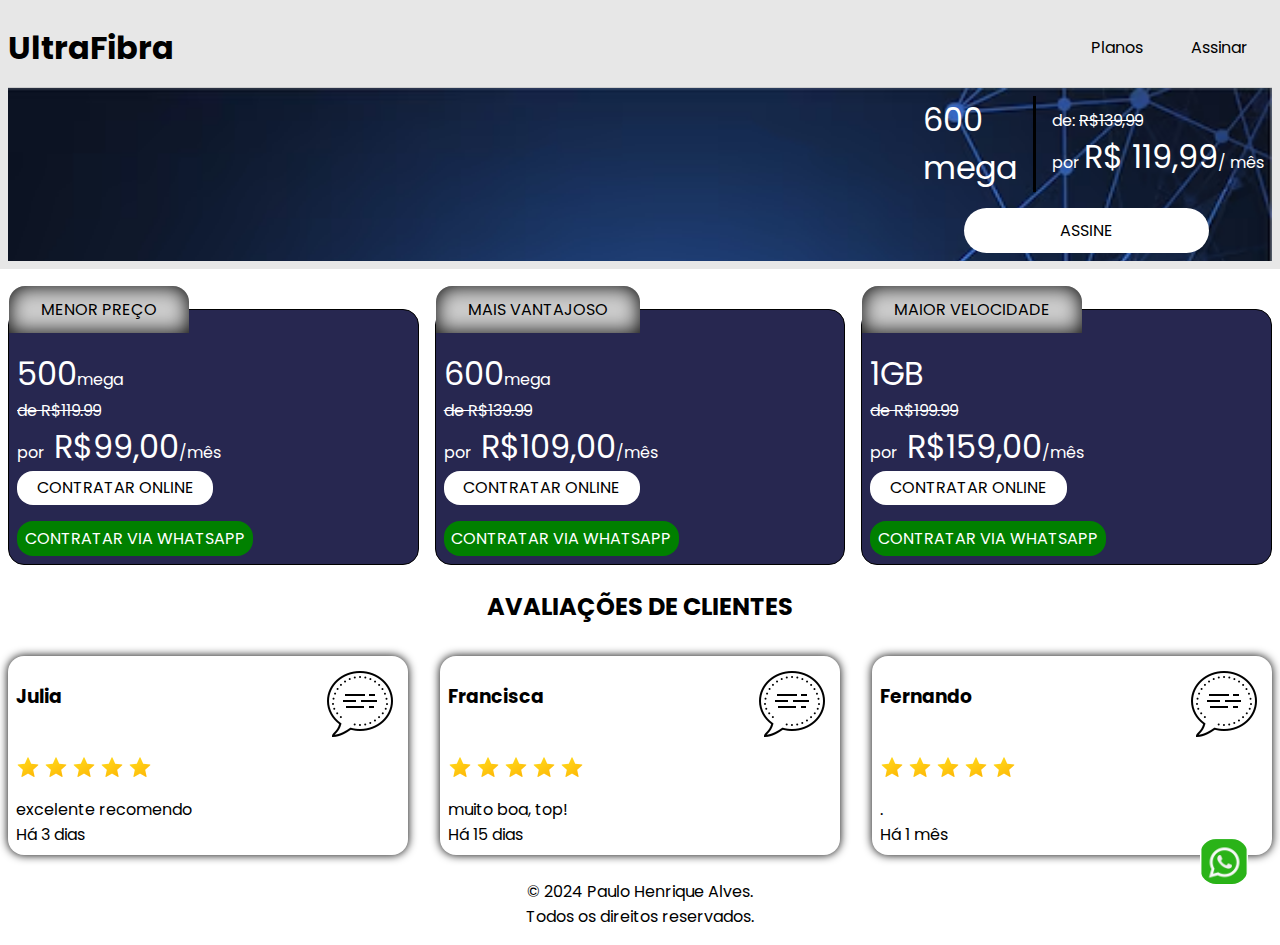
<file: index.html>
<!DOCTYPE html>
<html lang="pt-br">

<head>
    <meta charset="UTF-8">
    <meta name="viewport" content="width=device-width, initial-scale=1.0">
    <title>Planos de internet</title>
    <link rel="stylesheet" href="./style.css">
</head>

<body>

    <header class="top-header">

        <div class="top-header_topo max-width">
            <h1>UltraFibra</h1>

            <!-- <section class="top-header_sociais"></section> -->
            <nav class="top-header_nav">

                <!-- hamburguer inicio -->

                <input type="checkbox" id="idMobile" class="input-mobile" title="menu mobile">
                <label for="idMobile" class="label-hamburguer">
                    <span class="span-mobile"></span>
                </label>

                <!-- hamburguer fim -->
                <div class="menu-mobile">
                    <ul>
                        <li><a href="#planos">Planos</a></li>
                        <li><a href="./cadastro.html">Assinar</a></li>
                    </ul>
                </div>
            </nav>
        </div>


        <section class="top-header_bottom max-width">

            <article class="top-header_bottom_section">

                <div class="speed">
                    <p>600</p>
                    <p>mega</p>
                </div>
                <div class="barra"></div>
                <div class="promo">
                    <p>de: <del>R$139,99</del></p>
                    <p>por <span class="font-big">R$ 119,99</span>/ mês</p>
                </div>
            </article>
            <a href="" class="btn-default">Assine</a>
        </section>
    </header>


    <a href="https://wa.me/5511981255286" target="_blank" rel="noopener"><img src="./assets/icon-whatssapp.png" class="btn-whatsapp2"  alt="whatsapp"></a>

    <main>

        <sections class="containers-plan max-width" id="planos">

            <article class="cards-body">
                <p class="cards-body_speed"><span class="cards-span">500</span>mega</p>
                <del>de R$119.99</del>
                <p>por<span class="cards-span"> R$99,00</span>/mês</p>

                <a href="" class="btn-online">contratar online</a>
                <a href="" class="btn-whats">contratar via whatsapp</a>

                <p class="absolute">menor preço</p>
            </article>
            <article class="cards-body">
                <p class="cards-body_speed"><span class="cards-span">600</span>mega</p>
                <del>de R$139.99</del>
                <p>por<span class="cards-span"> R$109,00</span>/mês</p>

                <a href="" class="btn-online">contratar online</a>
                <a href="" class="btn-whats">contratar via whatsapp</a>

                <p class="absolute">mais vantajoso</p>
            </article>
            <article class="cards-body">
                <p class="cards-body_speed"><span class="cards-span">1GB</span></p>
                <del>de R$199.99</del>
                <p>por<span class="cards-span"> R$159,00</span>/mês</p>

                <a href="" class="btn-online">contratar online</a>
                <a href="" class="btn-whats">contratar via whatsapp</a>

                <p class="absolute">maior velocidade</p>
            </article>
        </sections>

        <section class="comentarios max-width">
            <h2 class="comentarios-title">avaliações de clientes</h2>
            <article class="comentarios-card">
                <div class="comentarios-id">
                    <h3 class="comentarios-nome">Julia</h3>
                    <img alt="icone de mensagem"
                        src="[data-uri]">
                </div>
                <div class="comentarios-topo">
                    <img class="icon-estrela"
                        src="[data-uri]"
                        alt="estrela">
                    <img class="icon-estrela"
                        src="[data-uri]"
                        alt="estrela">
                    <img class="icon-estrela"
                        src="[data-uri]"
                        alt="estrela">
                    <img class="icon-estrela"
                        src="[data-uri]"
                        alt="estrela">
                    <img class="icon-estrela"
                        src="[data-uri]"
                        alt="estrela">
                    <p>excelente recomendo</p>
                </div>
                <p>Há 3 dias</p>
            </article>
            <article class="comentarios-card">
                <div class="comentarios-id">
                    <h3 class="comentarios-nome">francisca</h3>
                    <img alt="icone de mensagem"
                        src="[data-uri]">

                </div>
                <div class="comentarios-topo">
                    <img class="icon-estrela"
                        src="[data-uri]"
                        alt="estrela">
                    <img class="icon-estrela"
                        src="[data-uri]"
                        alt="estrela">
                    <img class="icon-estrela"
                        src="[data-uri]"
                        alt="estrela">
                    <img class="icon-estrela"
                        src="[data-uri]"
                        alt="estrela">
                    <img class="icon-estrela"
                        src="[data-uri]"
                        alt="estrela">
                    <p>muito boa, top!</p>
                </div>
                <p>Há 15 dias</p>
            </article>
            <article class="comentarios-card">
                <div class="comentarios-id">
                    <h3 class="comentarios-nome">fernando</h3>
                    <img alt="icone de mensagem"
                        src="[data-uri]">
                </div>
                <div class="comentarios-topo">
                    <img class="icon-estrela"
                        src="[data-uri]"
                        alt="estrela">
                    <img class="icon-estrela"
                        src="[data-uri]"
                        alt="estrela">
                    <img class="icon-estrela"
                        src="[data-uri]"
                        alt="estrela">
                    <img class="icon-estrela"
                        src="[data-uri]"
                        alt="estrela">
                    <img class="icon-estrela"
                        src="[data-uri]"
                        alt="estrela">
                    <p>.</p>
                </div>
                <p>Há 1 mês</p>
            </article>
        </section>
    </main>

     <footer class="footer">
        <p>&copy; 2024 Paulo Henrique Alves.</p>
        <p>Todos os direitos reservados.</p>
     </footer>

    </body>

</html>
</file>
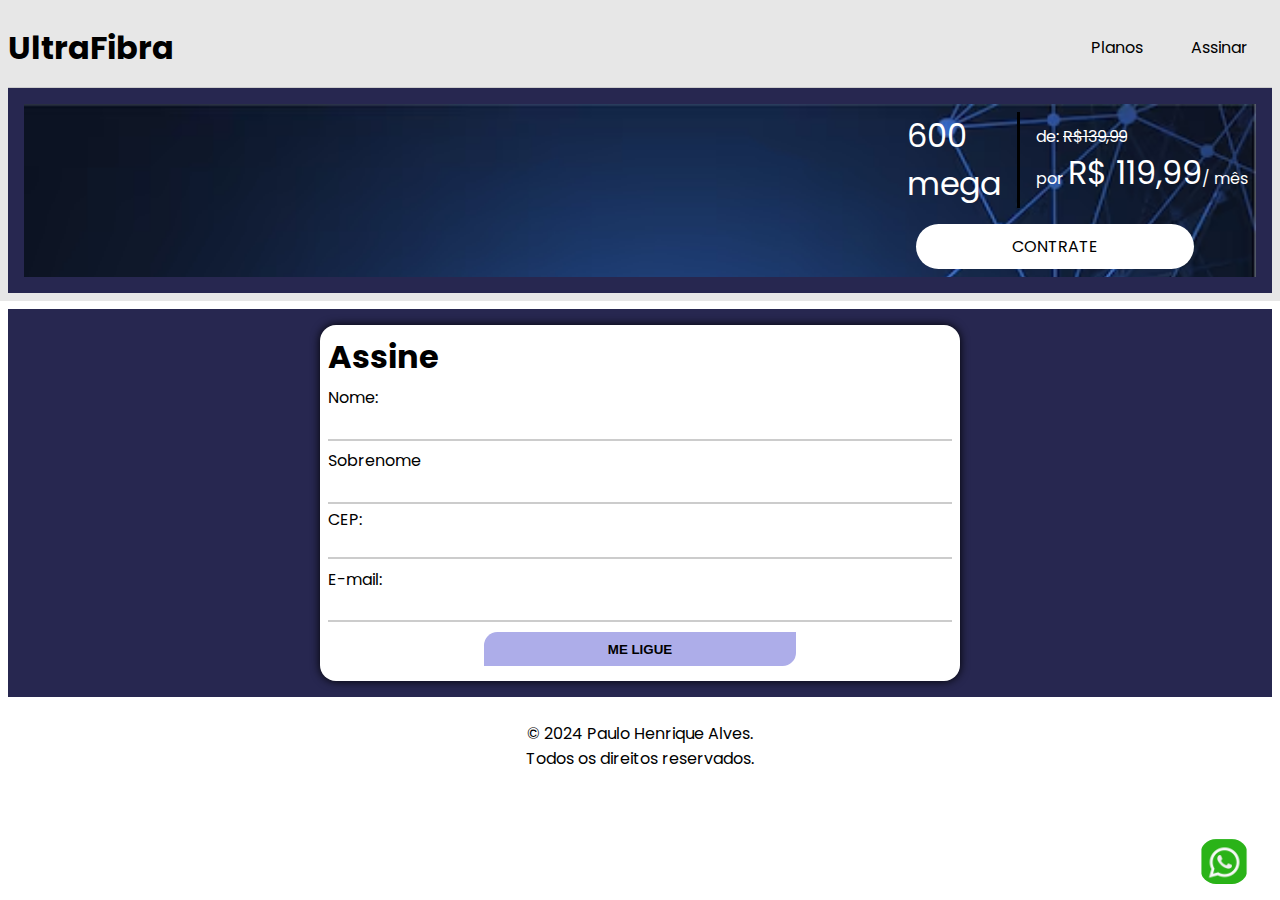
<file: cadastro.html>
<!DOCTYPE html>
<html lang="pt-br">

<head>
    <meta charset="UTF-8">
    <meta name="viewport" content="width=device-width, initial-scale=1.0">
    <title>Planos de internet</title>
    <link rel="stylesheet" href="./style.css">
</head>

<body>

    <header class="top-header">

        <div class="top-header_topo max-width">
            <h1>UltraFibra</h1>

            <!-- <section class="top-header_sociais"></section> -->
            <nav class="top-header_nav">

                <!-- hamburguer inicio -->

                <input type="checkbox" id="idMobile" class="input-mobile" title="menu mobile">
                <label for="idMobile" class="label-hamburguer">
                    <span class="span-mobile"></span>
                </label>

                <!-- hamburguer fim -->
                <div class="menu-mobile">
                    <ul>
                        <li><a href="index.html">Planos</a></li>
                        <li><a href="./cadastro.html">Assinar</a></li>                    
                    </ul>
                </div>
            </nav>
        </div>

        <div class="background-color_form">
        <section class="top-header_bottom max-width">
            

            <article class="top-header_bottom_section">

                <div class="speed">
                    <p>600</p>
                    <p>mega</p>
                </div>
                <div class="barra"></div>
                <div class="promo">
                    <p>de: <del>R$139,99</del></p>
                    <p>por <span class="font-big">R$ 119,99</span>/ mês</p>
                </div>
            </article>
            <a href="" class="btn-default">Contrate</a>
        
        </section>
    </div>
    </header>

    <main>
        <a href="https://wa.me/5511981255286" target="_blank" rel="noopener"><img src="./assets/icon-whatssapp.png"  class="btn-whatsapp2" alt="whatsapp"></a>


        <div class="background-color_form">
            <form class="registration-form">

                <h1 class="registration-form_title">Assine</h1>


                <label for="name" class="registration-form_label">Nome:</label>
                <input type="text" id="name" class="registration-form_input" minlength="3" required>

                <label for="sobreNome" class="registration-form_label">Sobrenome</label>
                <input type="text" id="sobreNome" class="registration-form_input" minlength="3" required>

                <label for="cep">CEP:</label>
                <input type="text" id="cep" class="registration-form_input" required>

                <label for="email" class="registration-form_label">E-mail:</label>
                <input type="email" id="email" class="registration-form_input" required>

                 <input type="submit" value="me ligue" class="registration-form_btn">


        </div>
   
    </form>
    </main>
    <footer class="footer">
        <p>&copy; 2024 Paulo Henrique Alves.</p>
        <p>Todos os direitos reservados.</p>
     </footer>


</body>

</html>
</file>
<file: style.css>
@import url('https://fonts.googleapis.com/css2?family=Poppins:ital,wght@0,100;0,200;0,300;0,400;0,500;0,600;0,700;0,800;0,900;1,100;1,200;1,300;1,400;1,500;1,600;1,700;1,800;1,900&display=swap');

*{
    padding: 0;
    margin: 0;
    box-sizing: border-box;
}
:root{
    --primary-color: rgb(39, 39, 80);
    --valor-padrao: .5em
}
.max-width{
    max-width: 80em;
    margin: 0 auto;
}
body{
    font-family: "Poppins", sans-serif;
    font-style: normal;
   
}
.logo-pagina{
    border-radius: 50%;
    width: 8em;
}
main{
    padding: var(--valor-padrao);
}
/* header inicio */
.top-header{
  background-color: #e7e7e7;
  padding: var(--valor-padrao);
}
.top-header_topo{
    display: flex;
    justify-content: space-between;
    align-items: center;
    border-bottom: 1px solid #ccc;
}
.top-header_bottom{
    
    display: flex;
    flex-direction: column;
    justify-content: center;
    align-items: end;
    background-image: url(../assets/mobile2.avif);
    background-repeat: no-repeat;
    background-size: cover;
}  

.top-header_bottom_section{
    display: flex;
    align-items: center;
    gap: 1em;
    padding: var(--valor-padrao);
    
    
}

.speed p{
    font-size: 2em;  
}
.speed p, .promo p {
    color: white;
}
.barra{
    display:inline;
    width: .2em;
    height: 6em;
    background-color: black;
    
}
.font-big{
    font-size: 2em;
  
}
.btn-default{
    margin: var(--valor-padrao);
    display: inline-block;
    background-color: white;
    color: black;
    padding: .6em 6em;
    border-radius: 2em;
    text-decoration: none;
    text-transform: uppercase;
    margin-right: 5%;
}
/* hamburguer inicio */
.menu-mobile{
    background-color: rgb(209, 209, 226);
    position: absolute;
    top: 4.1em;
    right: 0;
    left: 0;
    text-align: end;
    max-height: 0;
    overflow: hidden;
    transition: max-height .5s ease-in-out;
    z-index: 1;
}
.menu-mobile ul{
    list-style-type: none;
}
.menu-mobile ul li{
    padding: .2em 0;
    border-bottom: 1px solid black;
}
.menu-mobile ul li a{
    display: block;
    padding: .8em 0;
    padding-right: var(--valor-padrao);
    text-decoration: none;
    color: black;
}
.input-mobile{
    outline: transparent;
    width: 1px;
    height: 1px;
}
.label-hamburguer{
    height: 2em;
    background-color: #bbb;
    display: flex;
    align-items: center;
    padding: var(--valor-padrao);
}
.label-hamburguer:focus-within+span ~ .menu-mobile{
    max-height: 100vh;
}
.input-mobile:checked ~ .menu-mobile{
    max-height: 100vh;
}

.span-mobile{
    display: block;
    width: 1.5em;
    height: .1em;
    background-color: black;
    position: relative;
    margin-right: var(--valor-padrao);
    cursor: pointer;
    
}
.span-mobile::before, .span-mobile::after{
    content: "";
    display: block;
    width: 2em;
    height: .15em;
    background-color: black;
    position: absolute;
    transition: .5s ease-in-out;
}
.span-mobile::after{
    transform: translatey(8px);
}
.span-mobile::before{
    transform: translatey(-8px);
}
.input-mobile:checked+.label-hamburguer .span-mobile{
    background-color: transparent;
}
.input-mobile:checked+.label-hamburguer .span-mobile::after{
    transform: rotate(45deg);
}
.input-mobile:checked+.label-hamburguer .span-mobile::before{
    transform: rotate(-45deg);
}
/* hamburguer fim */

/* header fim */

.btn-whatsapp2{
    position: fixed;
    width: 3em;
    bottom: 0;
    right: 0;    
    margin: 0 2em 1em 0;
    border-radius: 1em;
    z-index: 1;
}
/* containers-plan inicio */
.containers-plan{
    display: grid;
    grid-template-columns: repeat(12, 1fr);
    grid-template-rows: auto;
    gap: 1em;
}
.cards-body{
    border: 1px solid black;
    background-color: rgb(39, 39, 80);
    margin-top: 2em;
    color: white;
    padding: var(--valor-padrao);
    position: relative;
    border-radius: 1em;
    grid-column: span 12;
    
}
.cards-body:hover{
    outline: 2px solid black;
}
.cards-body_speed{
    margin-top: 2em;
}
.cards-span{
    font-size: 2em;
}

.btn-online,.btn-whats{
    display: block;

}
.btn-online{
    background-color: white;
    width: 50%;
    text-align: center;
    padding: .3em 1em;
    text-decoration: none;
    color: black;
    border-radius: 1em;
    text-transform: uppercase;

}
.btn-online:hover{
    transform: scale(1.02);
    box-shadow: 0 0 10px white;
}
.btn-whats{
    background-color: green;
    width: 60%;
    text-align: center;
    padding: .3em 0;
    text-decoration: none;
    border-radius: 1em;
    text-transform: uppercase;
    color: white;
    margin-top: 1em;
}
.btn-whats:hover{
    transform: scale(1.02);
    box-shadow: 0 0 10px green;
}

.absolute{
    position: absolute;
    box-shadow: 0 0 20px black inset;
    top: -1.5em;
    left: 0;
    padding: .7em 2em;
    border-radius: 1em 1em 0 0 ;
    color: black;
    background-color: #ccc;
    text-transform: uppercase;
}

/* containers-plan fim */

/* comentarios inicio */
.comentarios{
    display: grid;
    grid-template-columns: repeat(12, 1fr);
    grid-template-rows: auto;
    gap: 2em;
}
.comentarios-card{
    background-color: white;
    box-shadow: 0 0 10px black;
    grid-column: span 12;
    padding: var(--valor-padrao);
    border-radius: 1em;
    
} 
.comentarios-id{
    display: flex;
    justify-content: space-between;
}
.comentarios-title{
    
    text-align: center;
    text-transform: uppercase;
    margin-top: 1em;
    grid-column: span 12;

}
.icon-estrela{
    height: 1.5em;
    margin: .7em  0
}
.comentarios-nome{
    margin: 1em 0 .5em;
    text-transform: capitalize;
}
/* comentarios fim */

/* .cadastro.html  inicio */
.background-color_form{
    background-color: var(--primary-color);
    padding: 1em;
}

.registration-form{
    display: flex;
    flex-direction: column;
    padding: var(--valor-padrao);
    box-shadow: 0 0 10px black;
    border-radius: 1em;
    max-width: 40em;
    margin: auto;
    background-color: white;
}
.registration-form_label{
    margin: .25em 0;
}
.registration-form_input{
    border: transparent;
    outline: transparent;
    border-bottom: 2px solid #ccc;
    margin: .25em 0;
    padding: .25em;
}
.registration-form_input:invalid:focus{
    border-bottom: 2px solid red;
}
.registration-form_input:valid:focus{
    border-bottom: 2px solid blue;
}
.registration-form_btn{
    margin: .5em auto;
    padding: .7em 2em;
    width: 50%;
    text-transform: uppercase;
    font-weight: bolder;
    background-color: rgb(173, 173, 233);
    border:transparent;
    border-radius: 1em 0 1em 0;
  
}

/* .cadastro.html   fim */

/* footer inicio */

footer{
    text-align: center;
    padding: 1em ;
}     

/* footer fim */

/* medias queries */

@media (min-width:45em){
    .menu-mobile{
        background-color: transparent;
    }
    .top-header_nav{
        flex: 1;
        
    }
    .input-mobile, .label-hamburguer{
        display: none;
    }
    .menu-mobile{
        position: initial;
        overflow: initial;
        max-height: initial;
     
    }
    .menu-mobile ul{
        display: flex;
        justify-content: end;
    }
    .menu-mobile ul li{
        border: initial;
    }
    .menu-mobile ul li a{
        text-decoration: none;
        color: black;
        padding: 1.5em;
    }
    .top-header_bottom{
        background-image: url(../assets/img-telas-maiores.avif);
        max-height: 15em;
        
    }

    .cards-body{
        grid-column: span 6;
        
    }

    /* comentarios inicio */

    .comentarios-card{
        grid-column: span 6;
    
    }
    /* comentarios fim */

}
@media (min-width: 55em){
    .cards-body{
        grid-column: span 4;
    }

    .comentarios-card{
        grid-column: span 4;
    }
}
</file>
